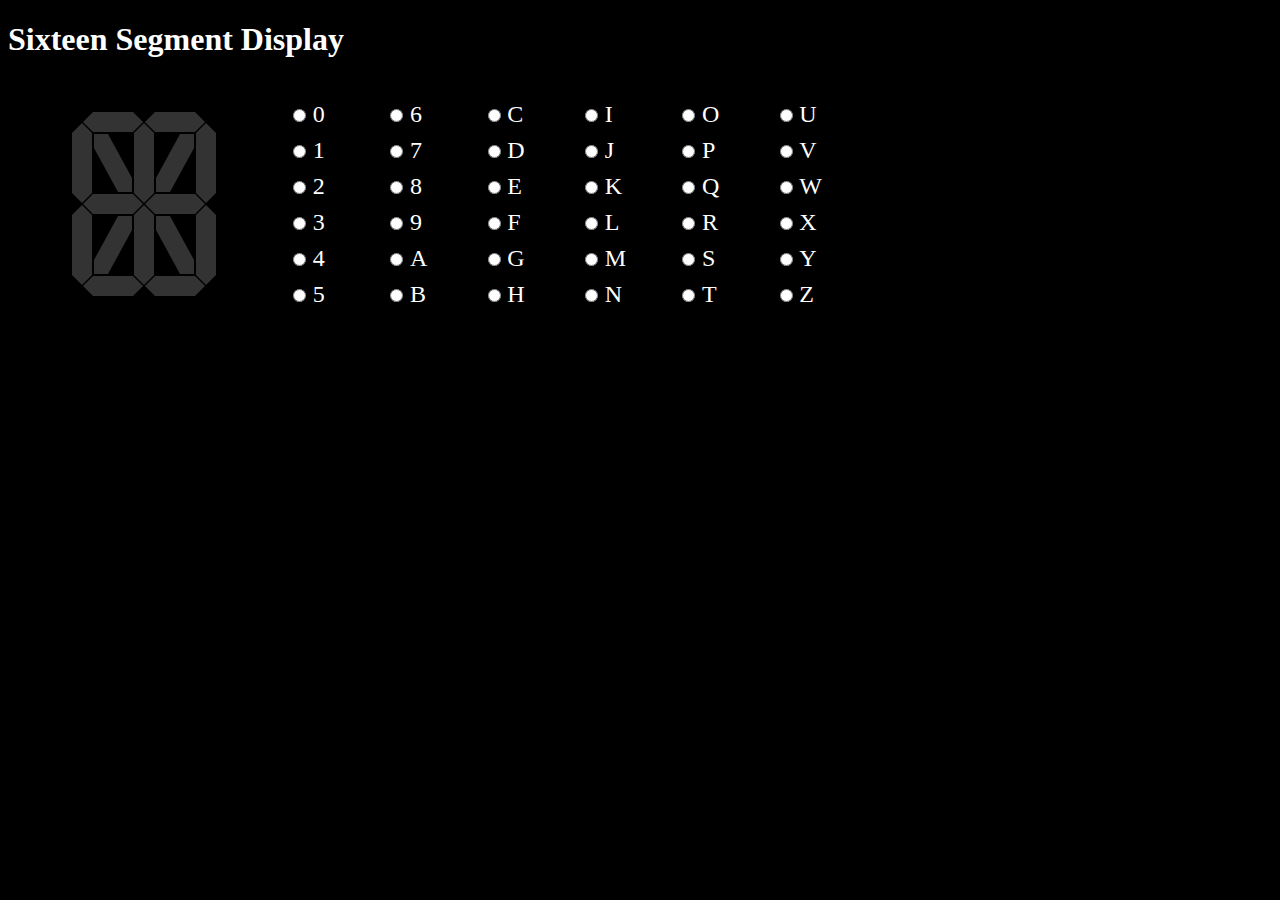
<file: sixteen-seg.html>
<!DOCTYPE html>
<html lang="en">

<head>
    <meta charset="UTF-8">
    <meta name="viewport" content="width=device-width, initial-scale=1.0">
    <meta http-equiv="X-UA-Compatible" content="ie=edge">
    <title>Sixteen-segment</title>
    <link rel="stylesheet" href="sixteen-seg.css">
</head>

<body>
    <h1>Sixteen Segment Display</h1>

    <div class="sixteen-seg">
        <div class="seg0"></div>
        <div class="seg1"></div>
        <div class="seg2"></div>
        <div class="seg3"></div>
        <div class="seg4"></div>
        <div class="seg5"></div>
        <div class="seg6"></div>
        <div class="seg7"></div>
        <div class="seg8"></div>
        <div class="seg9"></div>
        <div class="segA"></div>
        <div class="segB"></div>
        <div class="segC"></div>
        <div class="segD"></div>
        <div class="segE"></div>
        <div class="segF"></div>
    </div>
    <section>
        <label><input tabindex="1" type="radio" name="digit" value="0">0</label>
        <label><input tabindex="2" type="radio" name="digit" value="1">1</label>
        <label><input tabindex="3" type="radio" name="digit" value="2">2</label>
        <label><input tabindex="4" type="radio" name="digit" value="3">3</label>
        <label><input tabindex="5" type="radio" name="digit" value="4">4</label>
        <label><input tabindex="6" type="radio" name="digit" value="5">5</label>
        <label><input tabindex="7" type="radio" name="digit" value="6">6</label>
        <label><input tabindex="8" type="radio" name="digit" value="7">7</label>
        <label><input tabindex="9" type="radio" name="digit" value="8">8</label>
        <label><input tabindex="10" type="radio" name="digit" value="9">9</label>
        <label><input tabindex="11" type="radio" name="digit" value="10">A</label>
        <label><input tabindex="12" type="radio" name="digit" value="11">B</label>
        <label><input tabindex="13" type="radio" name="digit" value="12">C</label>
        <label><input tabindex="14" type="radio" name="digit" value="13">D</label>
        <label><input tabindex="15" type="radio" name="digit" value="14">E</label>
        <label><input tabindex="16" type="radio" name="digit" value="15">F</label>
        <label><input tabindex="17" type="radio" name="digit" value="16">G</label>
        <label><input tabindex="18" type="radio" name="digit" value="17">H</label>
        <label><input tabindex="19" type="radio" name="digit" value="18">I</label>
        <label><input tabindex="20" type="radio" name="digit" value="19">J</label>
        <label><input tabindex="21" type="radio" name="digit" value="20">K</label>
        <label><input tabindex="22" type="radio" name="digit" value="21">L</label>
        <label><input tabindex="23" type="radio" name="digit" value="22">M</label>
        <label><input tabindex="24" type="radio" name="digit" value="23">N</label>
        <label><input tabindex="25" type="radio" name="digit" value="24">O</label>
        <label><input tabindex="26" type="radio" name="digit" value="25">P</label>
        <label><input tabindex="27" type="radio" name="digit" value="26">Q</label>
        <label><input tabindex="28" type="radio" name="digit" value="27">R</label>
        <label><input tabindex="29" type="radio" name="digit" value="28">S</label>
        <label><input tabindex="30" type="radio" name="digit" value="29">T</label>
        <label><input tabindex="31" type="radio" name="digit" value="30">U</label>
        <label><input tabindex="32" type="radio" name="digit" value="31">V</label>
        <label><input tabindex="33" type="radio" name="digit" value="32">W</label>
        <label><input tabindex="34" type="radio" name="digit" value="33">X</label>
        <label><input tabindex="35" type="radio" name="digit" value="34">Y</label>
        <label><input tabindex="36" type="radio" name="digit" value="35">Z</label>
    </section>

    <script src="sixteen-seg.js"></script>
</body>

</html>
</file>
<file: sixteen-seg.css>
* {
  box-sizing: border-box;
}

h1,
h2 {
  color: #fff;
}

body {
  background-color: #000;
}

section {
  float: left;
  width: 600px;
  height: 280px;
  columns: 6;
  padding: 1em;
}

.sixteen-seg {
  float: left;
  width: 200px;
  height: 200px;
  position: relative;
  margin-top: 2em;
  margin-left: 4em;
}

.sixteen-seg > * {
  background-color: #333;
  border-color: #333;
  position: absolute;
}

.sixteen-seg > *::before,
.sixteen-seg > *::after {
  position: absolute;
  content: '';
  width: 0;
  height: 0;
  border: 10px solid transparent;
}

.seg0,
.seg3,
.seg6,
.seg7,
.segB,
.segF {
  width: 40px;
  height: 20px;
  top: 0;
  left: 21px;
}

.seg1,
.seg2,
.seg4,
.seg5,
.seg8,
.segC {
  width: 20px;
  height: 60px;
  top: 21px;
  left: 0;
}

.seg2,
.seg5 {
  left: 124px;
}

.seg8,
.segC {
  left: 62px;
}

.seg3,
.segB {
  top: 82px;
}

.seg4,
.seg5,
.segC {
  top: 103px;
}

.seg6,
.segF {
  top: 164px;
}

.seg7,
.segB,
.segF {
  left: 83px;
}

.seg0::before,
.seg3::before,
.seg6::before,
.seg7::before,
.segB::before,
.segF::before {
  left: -10px;
  border-left-width: 0;
  border-right-color: inherit;
}

.seg0::after,
.seg3::after,
.seg6::after,
.seg7::after,
.segB::after,
.segF::after {
  right: -10px;
  border-right-width: 0;
  border-left-color: inherit;
}

.seg1::before,
.seg2::before,
.seg4::before,
.seg5::before,
.seg8::before,
.segC::before {
  top: -10px;
  border-top-width: 0;
  border-bottom-color: inherit;
}

.seg1::after,
.seg2::after,
.seg4::after,
.seg5::after,
.seg8::after,
.segC::after {
  bottom: -10px;
  border-bottom-width: 0;
  border-top-color: inherit;
}

.seg9,
.segA,
.segD,
.segE {
  width: 38px;
  height: 58px;
  top: 22px;
  left: 22px;
}

.segD,
.segE {
  top: 104px;
}

.segA,
.segE {
  left: 84px;
}

.seg9::before,
.segA::before,
.segD::before,
.segE::before {
  width: 0;
  height: 0;
  border-width: 22px 12px;
}

.seg9::after,
.segA::after,
.segD::after,
.segE::after {
  width: 0;
  height: 0;
  border-width: 22px 12px;
}

.seg9::after,
.segA::before,
.segD::before,
.segE::after {
  top: 0;
  border-top-color: #000;
}

.seg9::after,
.segA::after,
.segD::after,
.segE::after {
  right: 0;
  border-right-color: #000;
}

.seg9::before,
.segA::after,
.segD::after,
.segE::before {
  bottom: 0;
  border-bottom-color: #000;
}

.seg9::before,
.segA::before,
.segD::before,
.segE::before {
  left: 0;
  border-left-color: #000;
}

.sixteen-seg.--seg0 .seg0,
.sixteen-seg.--seg1 .seg1,
.sixteen-seg.--seg2 .seg2,
.sixteen-seg.--seg3 .seg3,
.sixteen-seg.--seg4 .seg4,
.sixteen-seg.--seg5 .seg5,
.sixteen-seg.--seg6 .seg6,
.sixteen-seg.--seg7 .seg7,
.sixteen-seg.--seg8 .seg8,
.sixteen-seg.--seg9 .seg9,
.sixteen-seg.--segA .segA,
.sixteen-seg.--segB .segB,
.sixteen-seg.--segC .segC,
.sixteen-seg.--segD .segD,
.sixteen-seg.--segE .segE,
.sixteen-seg.--segF .segF {
  background-color: #fff;
  border-color: #fff;
}

label {
  width: 80px;
  color: #fff;
  display: block;
  line-height: 2.25rem;
  font-size: 1.5rem;
  cursor: pointer;
}

input {
  cursor: inherit;
  margin-right: 0.5em;
}
</file>
